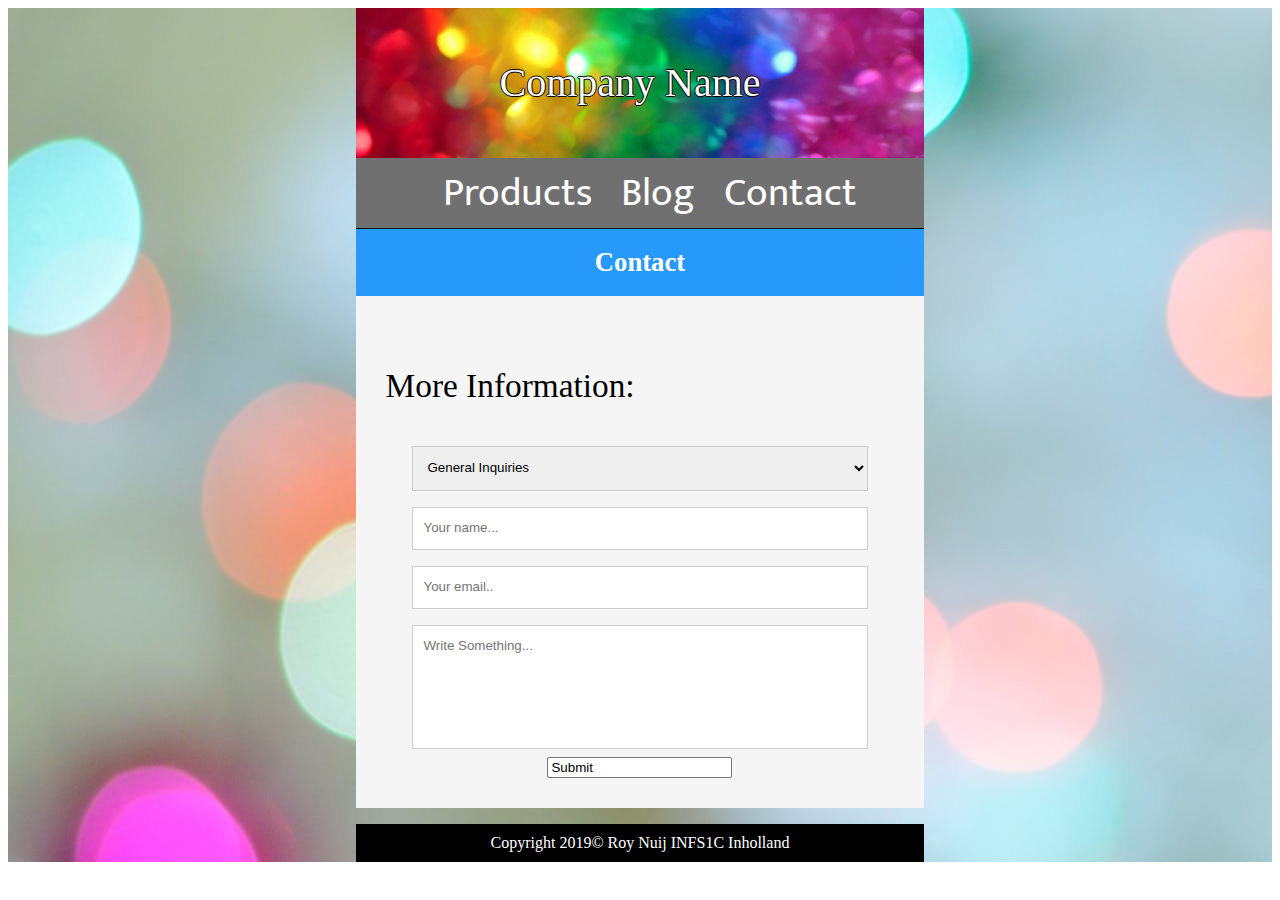
<file: contact.html>
<html>
<meta name= "viewport" content= "width=device-width, initial-scale = 1.0">
<head>
<link rel = "shortcut icon" type= "image/png" href = "img/inholland.png">
<meta charset = "utf-8">

<title>contact</title>
<link rel = "stylesheet" type = "text/css" href="Style.css">
<link href = "https://fonts.googleapis.com/css?family=Mukta" rel = "stylesheet">
</head>


<body>
<div id= "container">
<div id = "header"><a href = "index.html">Company Name<a/></div>
<div id = "navigation">
<div class = "nav">
<label for = "toggle" >&$9776;</label>
<input type= "checkbox" id = "toggle"/>
<div class "menu">
<a href = "products.html">Products</a>
<a href ="http://www.blogger.com">Blog</a>
<a href = "contact.html">Contact</a>
</div>
</div>
<div class= "kop">
<h1> Contact </h1>
</div>
<div>
<form>
<p id= "formtitle"><br />More Information:</p>
<select id = "Topic">
<option value= "General Inquiries"> General Inquiries</option>
<option value= "Press Relations">Press Relations</option>
<option value= "Recruitement">Recruitement</option>
</select>
<input type= "text" id = "name" name = "Your name..." placeholder="Your name..."> 
<input type= "text" id = "email" name = "Your email..." placeholder="Your email.."> 
<input type= "text" id = "schrijfiets" name = "Message" rows = "10" cols="10" placeholder = "Write Something...">
<input type= : "submit" value ="Submit">
</form>
</div>
 </div>
 
<div id="footer">

 Copyright 2019&copy;  Roy Nuij  INFS1C Inholland
 
 </div>
 
 </body>
 </html>
</file>
<file: Style.css>
a{ color: white;
text-decoration: none ;
margin: 0 10px;
line-height: 70px

}


body { background-color: white;
font-family: serif;
}

form{
	overflow: hidden;
	width: 45%;
	background-color: #f5f5f5;
	color: black;
	margin-left: auto;
	margin-right: auto;
	padding-bottom: 30px
	
	
}

input[ type=text] , select {
	width: 80%;
	padding: 12px 20px 14px 10px; 
	margin: 8px 0;
	display: inline-block;
	border: 1px solid #ccc;
	box-sizing: border-box;
	margin-left: 10%;
	margin-right: 10%
	
	
	
}



input[type=submit] {
	
	width: 30%;
	background-color: #4db751;
	color: white;
	padding: 12px 20px 15px 10px;
	margin: 8px 0;
	border: none;
	border-radius: 4px;
	cursor: pointer;
	margin-left: 60%;
	margin-right: 30%;
	
	
}

input[type = submit]: hover{
	background-color: #45a049;
}

#schrijfiets {
	padding: 12px 20px 95px 10px;
	text-align: left;
	
}

#formtitle {
	font-family: Cambria. "Hoefler Text"."Liberation Serif", Times, "Times New Roman", "serif";
	font-size: 25pt;
	text-align: left;
	padding-left: 30px;
	
}

#header{
	color: white;
	text-align: center;
	font-family: Cambria. "Hoefler Text"."Liberation Serif", Times, "Times New Roman", "serif";
	font-size: 30pt;
	background-image: url( "img/companylogoBG.jpg" );
	text-shadow:  -1px 0 black, 0 1px black, 1px 0 black, 0 -1px black;
	background-size: cover;
	padding-bottom: 40px;
	padding-top: 40px;
	width: 45%;
	margin-left: auto;
	margin-right: auto;
	object-fit: cover;
	overflow: hidden;
	margin-bottom: 0px;
}

#footer{
	
	
	
	
	color: white;
	text-align: center;
	font-family: Cambria. "Hoefler Text"."Liberation Serif", Times, "Times New Roman", "serif";
	font-size: 15t;
	background-color:black ;
	padding-bottom: 10px;
	padding-top: 10px;
	width: 45%;
	margin-left: auto;
	margin-right: auto;
	object-fit: cover;
	overflow: hidden;
}
.IndexAfbeelding{ 
margin-left: auto;
margin-right: auto;
margin-top: 0px;
padding-left:0px;
padding-right: 0px;
overflow:hidden;
width: 100%;

}

#container {
	text-align: center;
	margin-left: auto;
	margin-right: auto;
	background-image: url("img/background.jpeg");
	color: white;
	background-repeat: no-repeat;
	
}

#subkop {
	background-color: white;
	text-align: left;
	margin-left: auto;
	margin-right: auto;
	width: 45%;
	color: black;
	overflow: hidden;
}

.kop{
	background-color:#2699FB;
	color: white;
	font-size: 10pt;
	width:45%;
	margin-left: auto;
	margin-right: auto;
	overflow: hidden;
	position: relative;
	font-family: Cambria. "Hoefler Text"."Liberation Serif", Times, "Times New Roman", "serif";
	text-align: center;
	
}

.producten{
	width: 45%;
	margin-left: auto;
	margin-right: auto;
	background-color: white;
	overflow: hidden;
}


.productAfbeelding
{
	width: 250px;
	height: 150px;
	width: 100%:
}

.productAfbeeldingBoven {
	padding-top: 5px;
	width: 250px;
	height: 150px;
	width: 100%:
}
.menu {
	margin: 0 25px 0 0;
}

.nav{
	border-bottom:1px solid #000000;
	text-align: center;
	line-height: 70px;
	margin-left: auto;
	margin-right: auto;
	width: 45%;
	background-color: #707070;
	font-family: mukta;
	font-size: 30pt;
	overflow: hidden;
	margin-bottom: 0px;
}

label{
	margin: 0 40px 0 0;
	font-size: 26px;
	line-height: 70px;
	display: none;
}

#toggle{
	display: none;
}




@media only screen and (max-width:960px)
{
	.kop{
		width: 100%
	}
	
	.producten{
		width: 100%
	}
	
	.IndexAfbeelding{
	width: 100%}
	
	#header{
	width: 100%}
	
	#footer {
	width: 100%}
	
	
	form{
	width: 100%}
	
	.nav(
width: 100%}


@media only screen and (max-width:360px)
{
	
	
	label
	 {
	  display: block;
	 text-align: left;
	margin-left: 10px; }
	
	
	 
		.menu 
		{
			text-align: center;
			width: 100%;
			display: none;
		}
		
		.menu a {
			display: block;
			margin: 0;
		}
		
		#toggle:checked + .menu {
			display: block;
		}
		
		.productAfbeelding{
			width: 90%;
			height: 180px;
		}
		
		.productAfbeeldingBoven{
			padding-top: 0px;
			width: 90%;
			height: 180px;
			
		}
}
</file>
